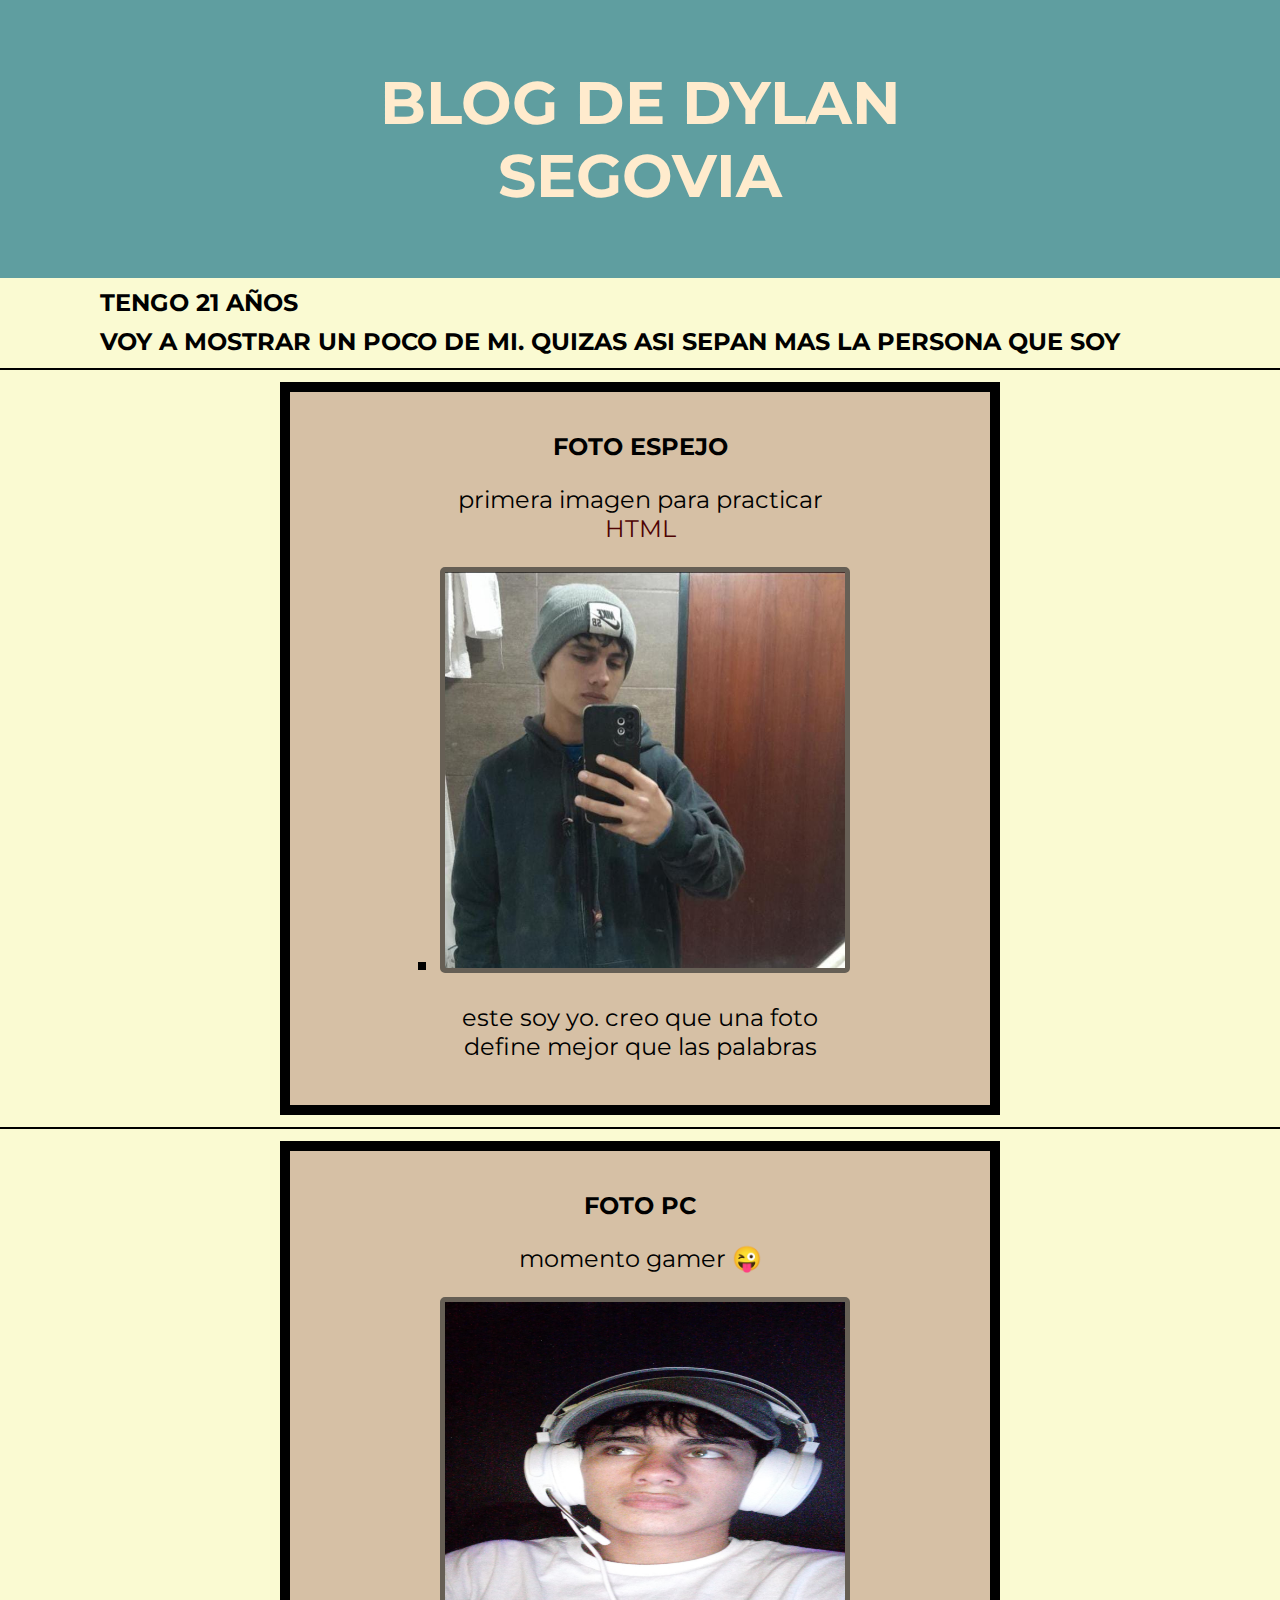
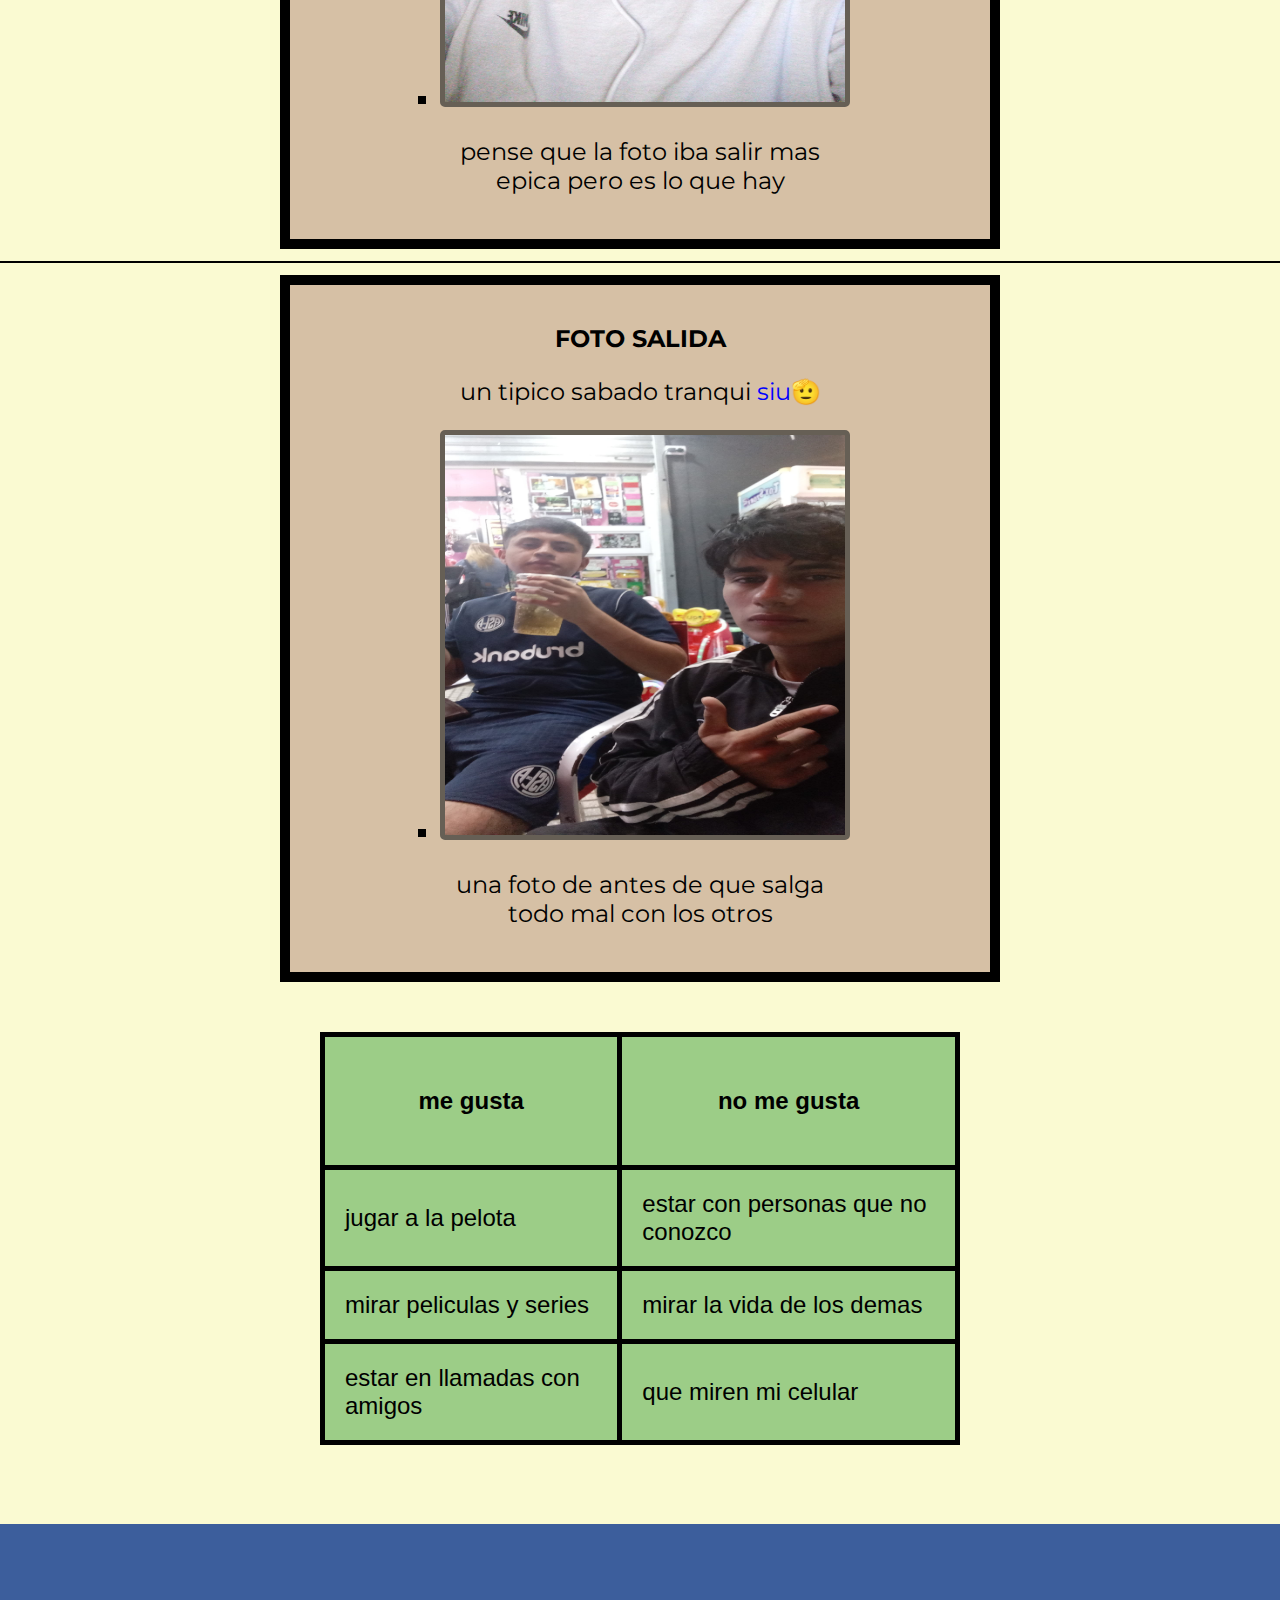
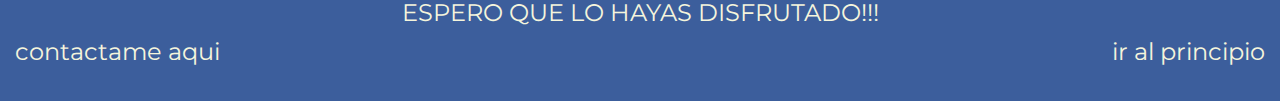
<file: index.html>
<!DOCTYPE html>
<html lang="es">
<head>
    <title>Document</title>
    <link rel="preconnect" href="https://fonts.googleapis.com">
    <link rel="preconnect" href="https://fonts.gstatic.com" crossorigin>
    <link href="https://fonts.googleapis.com/css2?family=Montserrat:ital,wght@0,100..900;1,100..900&display=swap" rel="stylesheet">

    <link rel="stylesheet" href="estilos/style.css">
    <style>article {
      border: 10PX solid black;

    }</style>
</head>
<body>
    <header>
        <h1  id="titulo"><span style="font-size: 60px;">BLOG DE DYLAN SEGOVIA</span></h1>
    </header>
    <div>
        <b><h2>TENGO 21 AÑOS</h2></b>
        <h3>VOY A MOSTRAR UN POCO DE MI. QUIZAS ASI SEPAN MAS LA PERSONA QUE SOY</h3>
    </div>
    <section>
        <hr color="black">
        <article class="post">
            <h2>FOTO ESPEJO</h2>
            <p>primera imagen para practicar <span style="color: rgb(78, 3, 3);">HTML</span></p>
           <ul><li><img class="foto" src="im/543f2058-5126-45dc-ace6-8d46566ff8f4.jpg" width="400"></li></ul>
            <p>este soy yo. creo que una foto define mejor que las palabras</p>
        </article>
        <hr color="black">
        <article class="post">
            <h2>FOTO PC</h2>
            <p>momento gamer 😜</p>
            <ul><li><img class="foto" src="im/WhatsApp Image 2025-04-24 at 18.28.35.jpeg" width="400" height="400"></li></ul>
            <p>pense que la foto iba salir mas epica pero es lo que hay</p>
        </article>
        <hr color="black">
        <article class="post">
            <h2>FOTO SALIDA</h2>
            <p>un tipico sabado tranqui <span style="color: blue;">siu🫡</span> </p>
            <ul><li><img class="foto" src="im/WhatsApp Image 2025-04-25 at 23.06.02.jpeg" width="400" height="400"></li></ul>
            <p>una foto de antes de que salga todo mal con los otros</p>
        </article>
        <div>
            <table>
                <tr>
                    <th>me gusta</th>
                    <th>no me gusta</th>
                </tr>
                <tr>
                    <td>jugar a la pelota</td>
                    <td>estar con personas que no conozco</td>
                </tr>
                <tr>
                    <td>mirar peliculas y series</td>
                    <td>mirar la vida de los demas</td>
                </tr>
                <tr>
                    <td>estar en llamadas con amigos</td>
                    <td>que miren mi celular</td>
                </tr>

            </table>
        </div>
    </section>
    <br>
    <footer>
        <br>
        <p id="final">ESPERO QUE LO HAYAS DISFRUTADO!!!</p>
       <section>
        <a href="mailto:dylansegovia80@gmail.com">contactame aqui</a>
       </section>
       <div>
        <a href="#titulo">ir al principio</a>
       </div>
    </footer>
</body>  
</html>
</file>
<file: estilos/style.css>
html{
    font-family: "Montserrat", sans-serif;
  }
body{
    margin: 0;
    background-color: lightgoldenrodyellow;
}
header{
    background-color: cadetblue;
    color: blanchedalmond;
    padding: 50px 300px;
    text-align: center;
}
section article:hover {
    transition: box-shadow 0.3s ease;
    box-shadow: 0px 0px 12px rgba(0, 0, 0, 0.5);
    cursor: pointer;
}
section article {
    background-color: rgb(214, 192, 165);
   width: 400px;
   margin: 0 auto;
   padding:20px 150px;
   text-align: center;
}
div h2,div h3{
    color: black;
    margin: 10px 20px 10px 100px;
    text-align: left;
}
h2 {
    color: black;
    text-align: center;
}
* {
    font-size: 24px;
}
.foto {
    border-radius: 5px;
    border-width: 5px;
    border-color: rgb(102, 95, 85);
    border-style: solid;
}
#final {
    text-align: center;
    width: 500px;
    margin:  10px auto;
}
ul {
    color: rgb(0, 0, 0);
    list-style-type: square;
    padding-left: 0%;
}
table{
    width: 50%;
    background-color: rgba(138, 196, 121, 0.842);
    border: 5px solid black;
    border-collapse: collapse;
    border-radius: 5px;
    margin: 50px auto;
}
td{
    font-family: 'Franklin Gothic Medium', 'Arial Narrow', Arial, sans-serif;
    text-align: left;
    border: 5px solid black;
    padding: 20px;
}
th{
    font-family: Arial, Helvetica, sans-serif;
    border: 5px solid black;
    text-align: center;
    padding: 50px;
}
tr:hover{
    background-color: rgb(214, 206, 88);
    cursor: pointer;
}
footer{
    background-color: rgb(60, 94, 156);
    color: beige;
    padding: 35px 15px;
}
footer div{
    display: inline;
    float: right;
}
footer section{
    display: inline;
    float: left bottom;
}
footer a{
    color:beige ;
    text-decoration: none;
}
footer a:hover{
    transition: color 0.4s ease;
    color: rgb(0, 0, 0);
}
</file>
